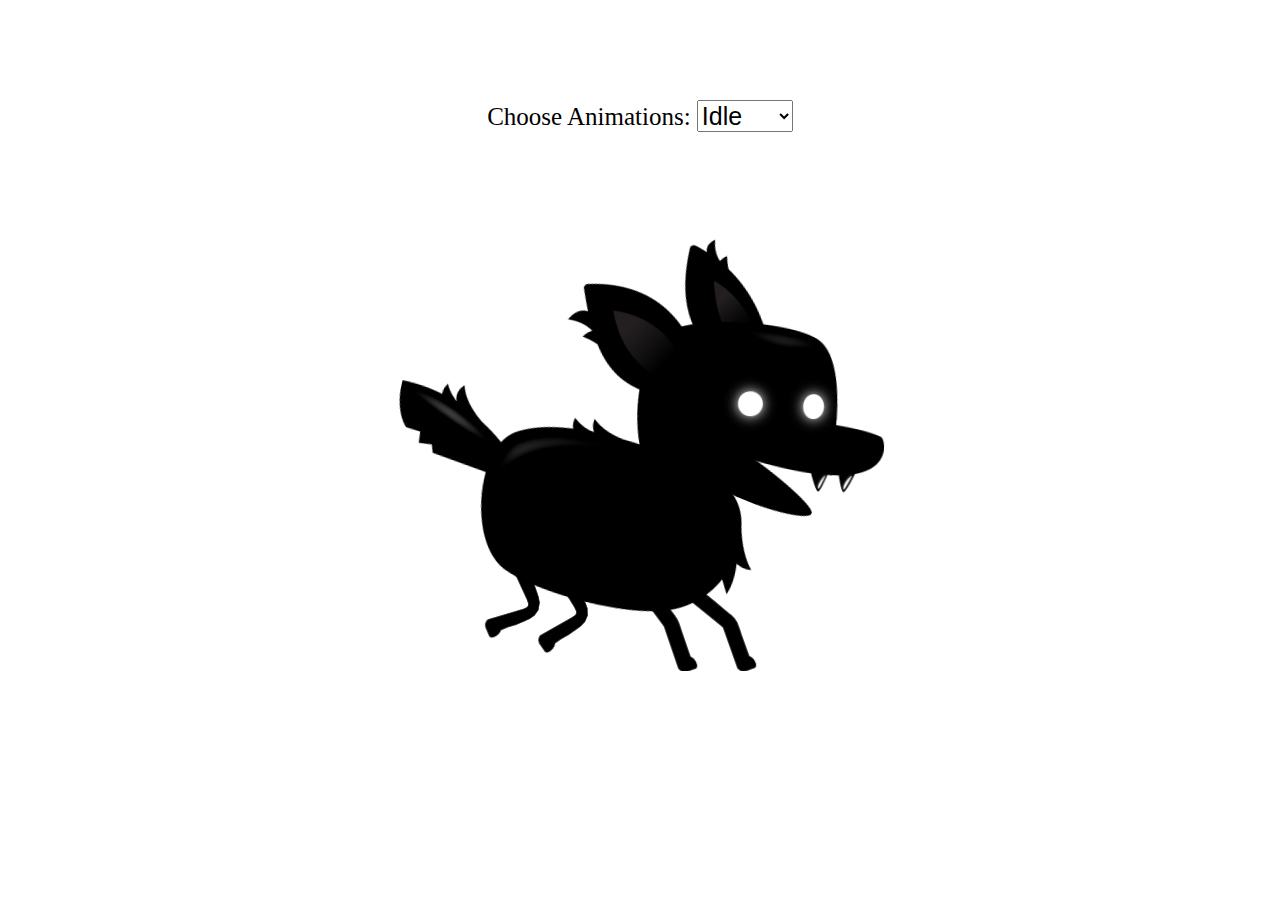
<file: Project №1/index.html>
<!DOCTYPE html>
<html lang="en">
  <head>
    <meta charset="UTF-8" />
    <meta http-equiv="X-UA-Compatible" content="IE=edge" />
    <meta name="viewport" content="width=device-width, initial-scale=1.0" />
    <title>Sprite Animations</title>
    <link rel="stylesheet" href="src/style.css" />
    <script src="src/app.js" defer></script>
  </head>
  <body>
    <canvas id="canvas1"></canvas>
    <div class="controls">
			<label for="animations">Choose Animations:</label>
      <select name="animations" id="animations">
				<option value="idle">Idle</option>
				<option value="jump">Jump</option>
				<option value="fall">Fall</option>
				<option value="run">Run</option>
				<option value="dizzy">Dizzy</option>
				<option value="sit">Sit</option>
				<option value="roll">Roll</option>
				<option value="bite">Bite</option>
				<option value="ko">KO</option>
				<option value="gethit">Get hit</option>
			</select>
    </div>
  </body>
</html>
</file>
<file: Project №1/src/style.css>
#canvas1 {
  position: absolute;
  top: 50%;
  left: 50%;
  transform: translate(-50%, -50%);
  width: 600px;
  height: 600px;
}

.controls {
  position: absolute;
  z-index: 10;
  top: 100px;
  left: 50%;
  transform: translateX(-50%);
}

.controls,
select,
option {
  font-size: 25px;
}
</file>
